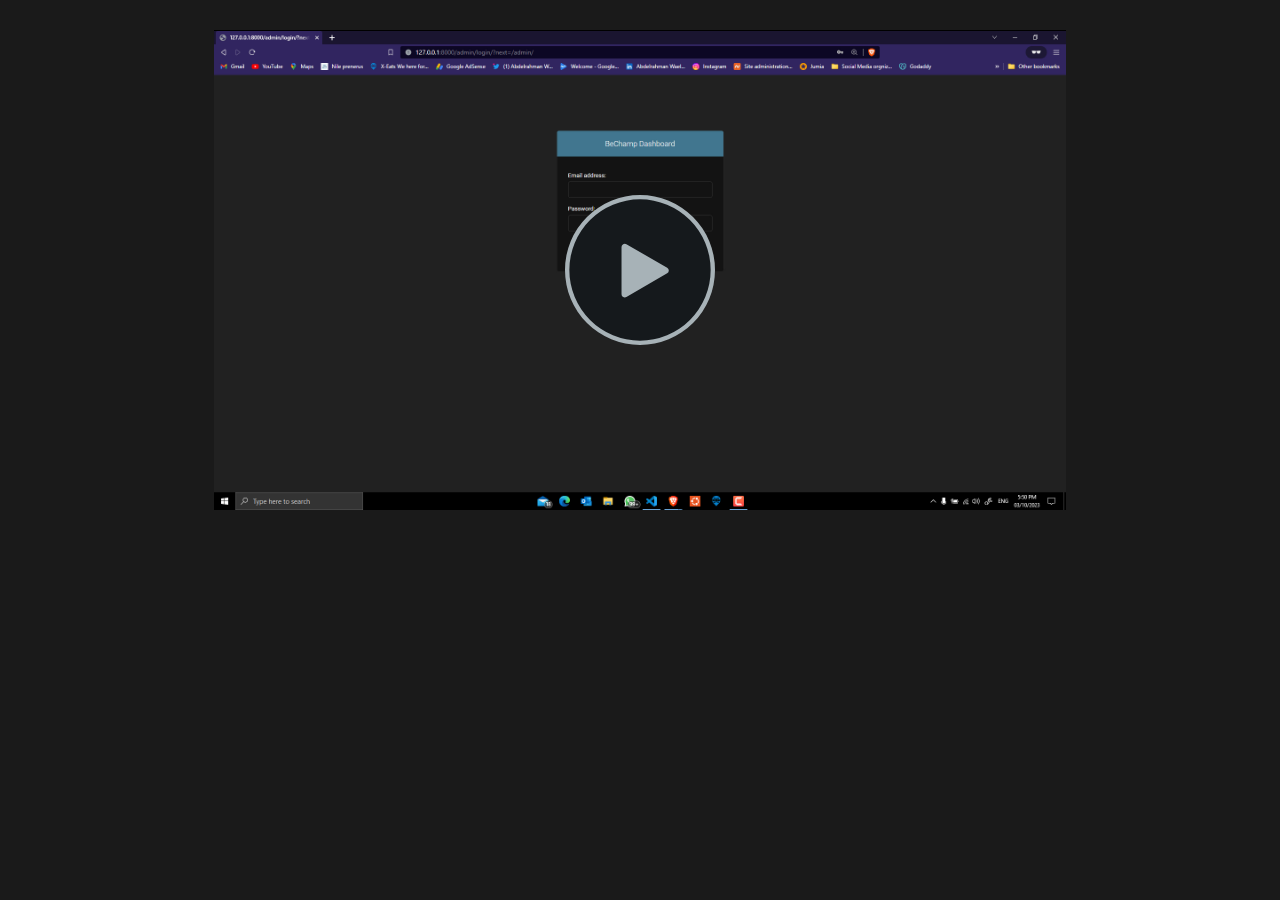
<file: Workouts/Videos/Profile and Nutrition/Profile and Nutrition.html>
<!DOCTYPE HTML>
<html>
<head>
<meta name="DC.title" content="Pending Upgradrs" />
        <meta name="DC.date" content="2023-10-03 06:41:07 PM" />
        <meta name="DC.language" content="ENU" />

<meta name="google" value="notranslate" /> 
<meta http-equiv="Content-Type" content="text/html; charset=utf-8" />
<meta http-equiv="X-UA-Compatible" content="IE=edge,chrome=1">
<title>4 Entreprenuship Ps</title>

<style>
html, body {
	margin: 0px;
	padding: 0px;
	font-family:Verdana, Geneva, sans-serif;
	background-color: #1a1a1a;
	text-align: center;
	width: 100%;
    height: 100%; 
}

</style>

<link href="Profile and Nutrition_embed.css" rel="stylesheet" type="text/css">
</head>
<body>
<iframe class="tscplayer_inline" id="embeddedSmartPlayerInstance" src="Profile and Nutrition_player.html?embedIFrameId=embeddedSmartPlayerInstance" scrolling="no" frameborder="0" webkitAllowFullScreen mozallowfullscreen allowFullScreen></iframe>

</body>
</html>
</file>
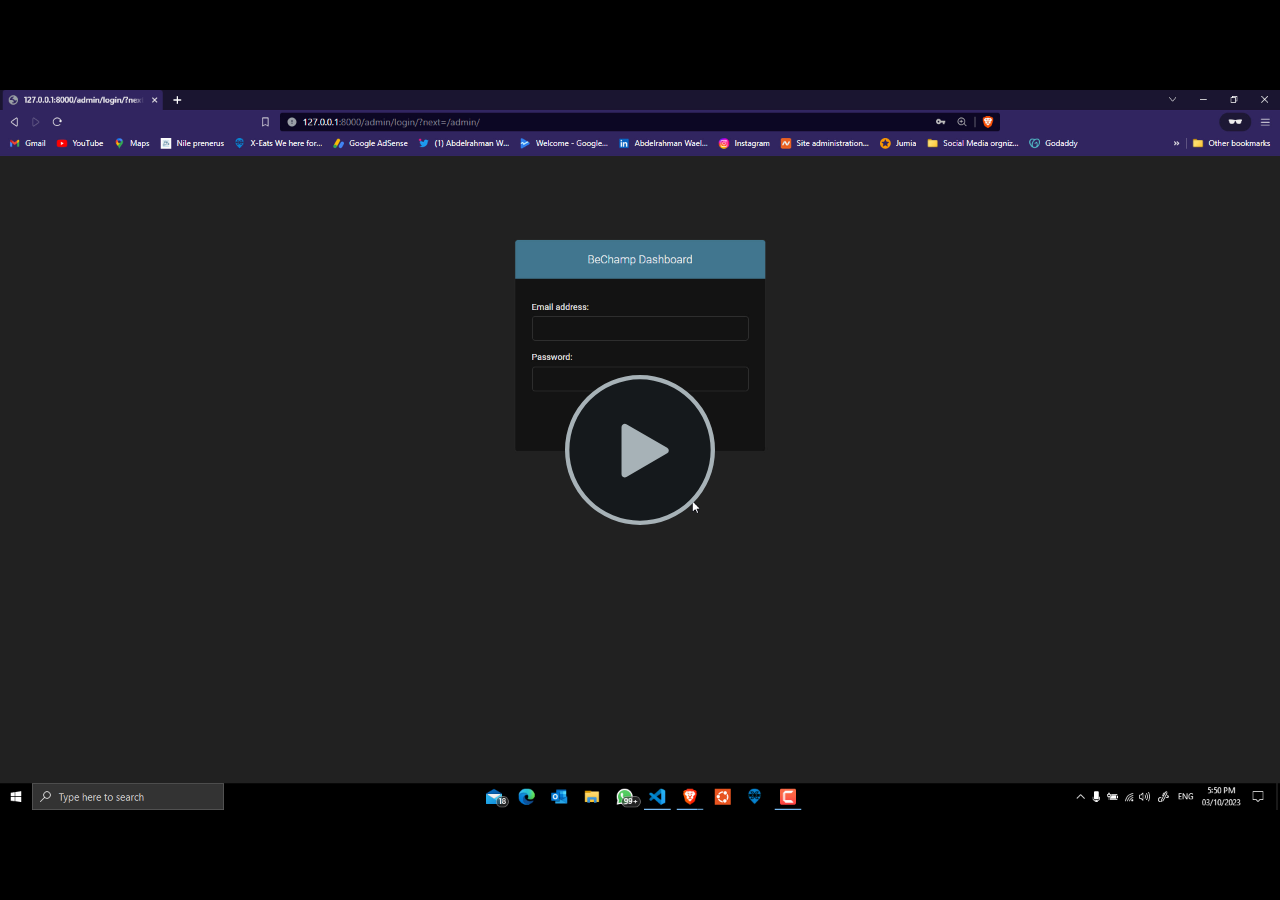
<file: Workouts/Videos/Profile and Nutrition/Profile and Nutrition_player.html>
<!DOCTYPE html>
<!-- saved from url=(0014)about:internet -->
<html>
<head>
<meta name="google" value="notranslate" /> 
<meta http-equiv="Content-Type" content="text/html; charset=utf-8" />
<meta name="viewport" content="width=device-width, initial-scale=1" />
<meta http-equiv="X-UA-Compatible" content="IE=edge,chrome=1">
<title></title>
    <link href="https://fonts.googleapis.com/css?family=Quicksand|Actor|Source+Sans+Pro:900|Lato:400,700,900|Oswald:400,700|Abel:400|Dosis:600" rel="stylesheet">
<link href="skins/remix/techsmith-smart-player.min.css" rel="stylesheet" type="text/css" />

<style>
html, body {
	background-color: #1a1a1a;
}
</style>
</head>
<body>

<div id="tscVideoContent">
    <img width="32px" height="32px" style="position: absolute; top: 50%; left: 50%; margin: -16px 0 0 -16px"
         src="[data-uri]">
</div>

<script src="scripts/config_xml.js"></script>
<script type="text/javascript">
    (function (window) {
        function setup(TSC) {
             TSC.playerConfiguration.addMediaSrc("Profile and Nutrition.mp4");
             TSC.playerConfiguration.setXMPSrc("Profile and Nutrition_config.xml");
             TSC.playerConfiguration.setAutoHideControls(true);
             TSC.playerConfiguration.setBackgroundColor("#000000");
             TSC.playerConfiguration.setCaptionsEnabled(false);
             TSC.playerConfiguration.setSidebarEnabled(false);
             
             TSC.playerConfiguration.setAutoPlayMedia(false);
             TSC.playerConfiguration.setPosterImageSrc("Profile_and_Nutrition_First_Frame.png");
             TSC.playerConfiguration.setIsSearchable(false);
             TSC.playerConfiguration.setEndActionType("stop");
             TSC.playerConfiguration.setEndActionParam("true");
             TSC.playerConfiguration.setAllowRewind(-1);
             

             TSC.localizationStrings.setLanguage(TSC.languageCodes.ENGLISH);

            TSC.mediaPlayer.init("#tscVideoContent");
        }

        function loadScript(e,t){if(!e||!(typeof e==="string")){return}var n=document.createElement("script");if(typeof document.attachEvent==="object"){n.onreadystatechange=function(){if(n.readyState==="complete"||n.readyState==="loaded"){if(t){t()}}}}else{n.onload=function(){if(t){t()}}}n.src=e;document.getElementsByTagName("head")[0].appendChild(n)}

        loadScript('scripts/techsmith-smart-player.min.js', function() {
            setup(window["TSC"]);
        });
    }(window));
</script>
</body>
</html>
</file>
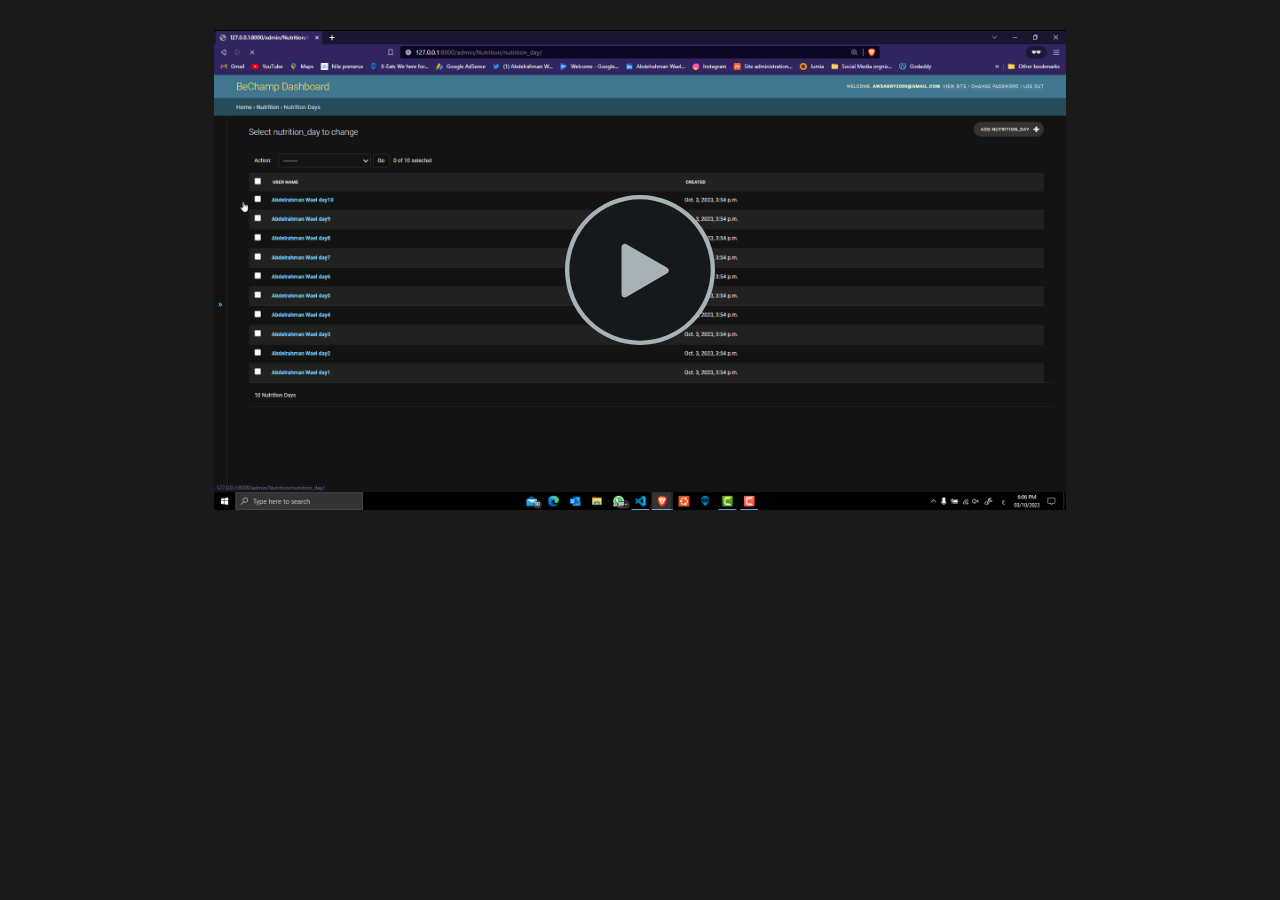
<file: Workouts/Videos/workouts/workouts.html>
<!DOCTYPE HTML>
<html>
<head>
<meta name="DC.title" content="workouts" />
        <meta name="DC.date" content="2023-10-03 06:41:07 PM" />
        <meta name="DC.language" content="ENU" />

<meta name="google" value="notranslate" /> 
<meta http-equiv="Content-Type" content="text/html; charset=utf-8" />
<meta http-equiv="X-UA-Compatible" content="IE=edge,chrome=1">
<title>4 Entreprenuship Ps</title>

<style>
html, body {
	margin: 0px;
	padding: 0px;
	font-family:Verdana, Geneva, sans-serif;
	background-color: #1a1a1a;
	text-align: center;
	width: 100%;
    height: 100%; 
}

</style>

<link href="workouts_embed.css" rel="stylesheet" type="text/css">
</head>
<body>
<iframe class="tscplayer_inline" id="embeddedSmartPlayerInstance" src="workouts_player.html?embedIFrameId=embeddedSmartPlayerInstance" scrolling="no" frameborder="0" webkitAllowFullScreen mozallowfullscreen allowFullScreen></iframe>

</body>
</html>
</file>
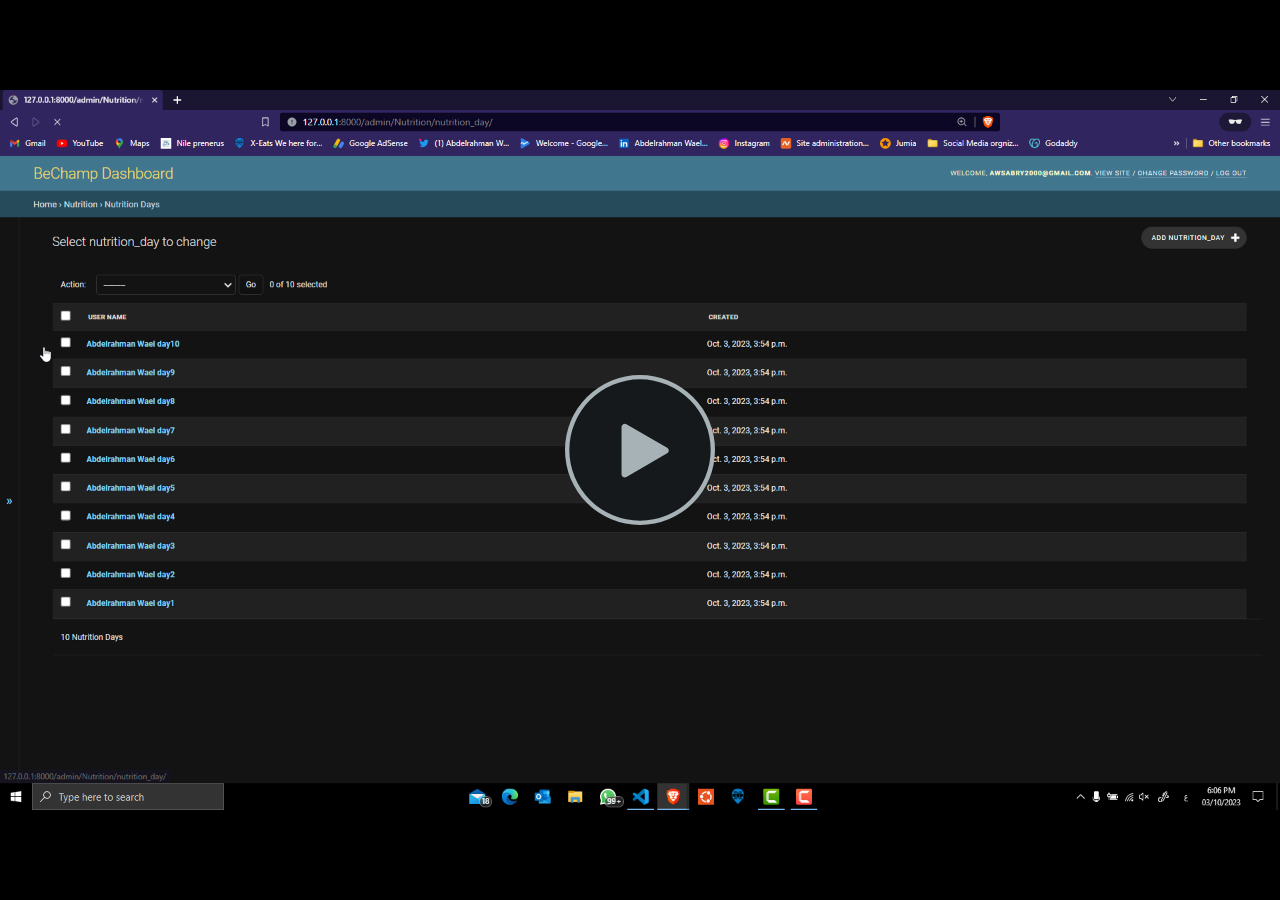
<file: Workouts/Videos/workouts/workouts_player.html>
<!DOCTYPE html>
<!-- saved from url=(0014)about:internet -->
<html>
<head>
<meta name="google" value="notranslate" /> 
<meta http-equiv="Content-Type" content="text/html; charset=utf-8" />
<meta name="viewport" content="width=device-width, initial-scale=1" />
<meta http-equiv="X-UA-Compatible" content="IE=edge,chrome=1">
<title></title>
    <link href="https://fonts.googleapis.com/css?family=Quicksand|Actor|Source+Sans+Pro:900|Lato:400,700,900|Oswald:400,700|Abel:400|Dosis:600" rel="stylesheet">
<link href="skins/remix/techsmith-smart-player.min.css" rel="stylesheet" type="text/css" />

<style>
html, body {
	background-color: #1a1a1a;
}
</style>
</head>
<body>

<div id="tscVideoContent">
    <img width="32px" height="32px" style="position: absolute; top: 50%; left: 50%; margin: -16px 0 0 -16px"
         src="[data-uri]">
</div>

<script src="scripts/config_xml.js"></script>
<script type="text/javascript">
    (function (window) {
        function setup(TSC) {
             TSC.playerConfiguration.addMediaSrc("workouts.mp4");
             TSC.playerConfiguration.setXMPSrc("workouts_config.xml");
             TSC.playerConfiguration.setAutoHideControls(true);
             TSC.playerConfiguration.setBackgroundColor("#000000");
             TSC.playerConfiguration.setCaptionsEnabled(false);
             TSC.playerConfiguration.setSidebarEnabled(false);
             
             TSC.playerConfiguration.setAutoPlayMedia(false);
             TSC.playerConfiguration.setPosterImageSrc("workouts_First_Frame.png");
             TSC.playerConfiguration.setIsSearchable(false);
             TSC.playerConfiguration.setEndActionType("stop");
             TSC.playerConfiguration.setEndActionParam("true");
             TSC.playerConfiguration.setAllowRewind(-1);
             

             TSC.localizationStrings.setLanguage(TSC.languageCodes.ENGLISH);

            TSC.mediaPlayer.init("#tscVideoContent");
        }

        function loadScript(e,t){if(!e||!(typeof e==="string")){return}var n=document.createElement("script");if(typeof document.attachEvent==="object"){n.onreadystatechange=function(){if(n.readyState==="complete"||n.readyState==="loaded"){if(t){t()}}}}else{n.onload=function(){if(t){t()}}}n.src=e;document.getElementsByTagName("head")[0].appendChild(n)}

        loadScript('scripts/techsmith-smart-player.min.js', function() {
            setup(window["TSC"]);
        });
    }(window));
</script>
</body>
</html>
</file>
<file: Workouts/Videos/Profile and Nutrition/Profile and Nutrition_embed.css>
@charset "utf-8";

#tsc_player {
   z-index: 9999;	
}

.tscplayer_inline {
	position:static;
	margin: 30px;
	width: 852px;
	height: 480px;
	z-index:auto;
}

.tscplayer_fullframe {
	position:absolute;
	top: 0px;
	left: 0px;
	margin: 0px;
	padding: 0px;
	z-index: 9999;	
}

@media screen and (max-width: 852px) {
    .tscplayer_inline {
	width: 100%;
    }
}
</file>
<file: Workouts/Videos/workouts/workouts_embed.css>
@charset "utf-8";

#tsc_player {
   z-index: 9999;	
}

.tscplayer_inline {
	position:static;
	margin: 30px;
	width: 852px;
	height: 480px;
	z-index:auto;
}

.tscplayer_fullframe {
	position:absolute;
	top: 0px;
	left: 0px;
	margin: 0px;
	padding: 0px;
	z-index: 9999;	
}

@media screen and (max-width: 852px) {
    .tscplayer_inline {
	width: 100%;
    }
}
</file>
